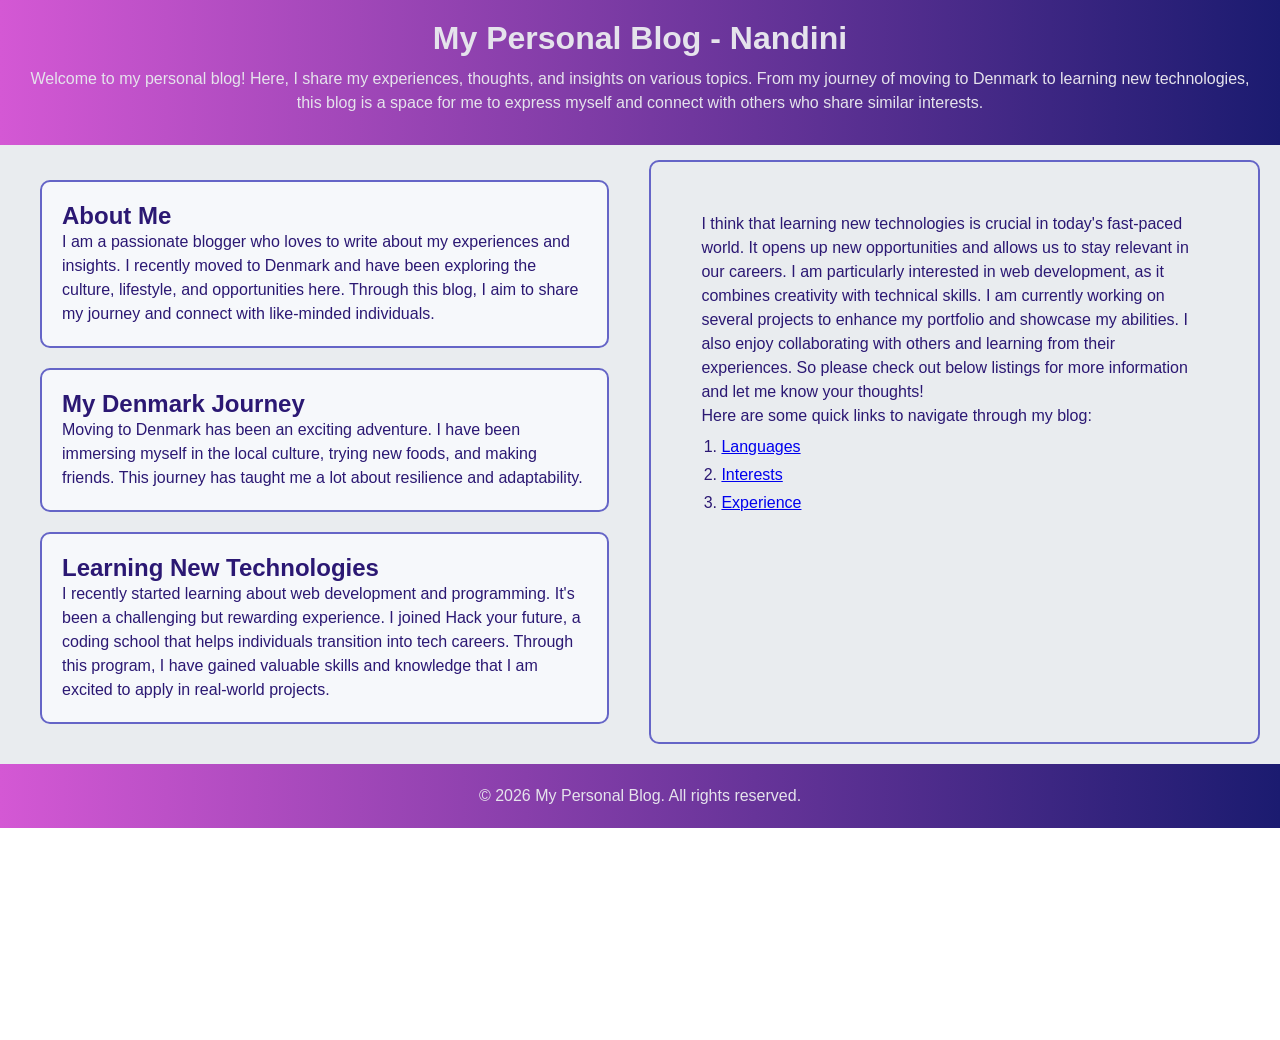
<file: HTML & CSS week 1/blog.html>
<!doctype html>
<html lang="en">
  <head>
    <meta charset="UTF-8" />
    <meta name="viewport" content="width=device-width, initial-scale=1.0" />
    <title>Personal Blog</title>
    <link rel="stylesheet" href="blogstyling.css" />
  </head>
  <body>
    <header>
      <h1>My Personal Blog - Nandini</h1>
      <p>
        Welcome to my personal blog! Here, I share my experiences, thoughts, and
        insights on various topics. From my journey of moving to Denmark to
        learning new technologies, this blog is a space for me to express myself
        and connect with others who share similar interests.
      </p>
    </header>
    <main>
      <div class="content">
        <section class="about-me">
          <h2>About Me</h2>
          <p>
            I am a passionate blogger who loves to write about my experiences
            and insights. I recently moved to Denmark and have been exploring
            the culture, lifestyle, and opportunities here. Through this blog, I
            aim to share my journey and connect with like-minded individuals.
          </p>
        </section>
        <section class="denmark-journey">
          <h2>My Denmark Journey</h2>
          <p>
            Moving to Denmark has been an exciting adventure. I have been
            immersing myself in the local culture, trying new foods, and making
            friends. This journey has taught me a lot about resilience and
            adaptability.
          </p>
        </section>

        <section class="learning-technologies">
          <h2>Learning New Technologies</h2>
          <p>
            I recently started learning about web development and programming.
            It's been a challenging but rewarding experience. I joined Hack your
            future, a coding school that helps individuals transition into tech
            careers. Through this program, I have gained valuable skills and
            knowledge that I am excited to apply in real-world projects.
          </p>
        </section>
      </div>

      <aside>
        <p>
          I think that learning new technologies is crucial in today's
          fast-paced world. It opens up new opportunities and allows us to stay
          relevant in our careers. I am particularly interested in web
          development, as it combines creativity with technical skills. I am
          currently working on several projects to enhance my portfolio and
          showcase my abilities. I also enjoy collaborating with others and
          learning from their experiences. So please check out below listings
          for more information and let me know your thoughts! <br />Here are
          some quick links to navigate through my blog:
        </p>
        <ol>
          <li><a href="#languages">Languages</a></li>
          <li><a href="#interests">Interests</a></li>
          <li><a href="#experience">Experience</a></li>
        </ol>
      </aside>
    </main>
    <footer>
      <p>&copy; 2026 My Personal Blog. All rights reserved.</p>
    </footer>
  </body>
</html>
</file>
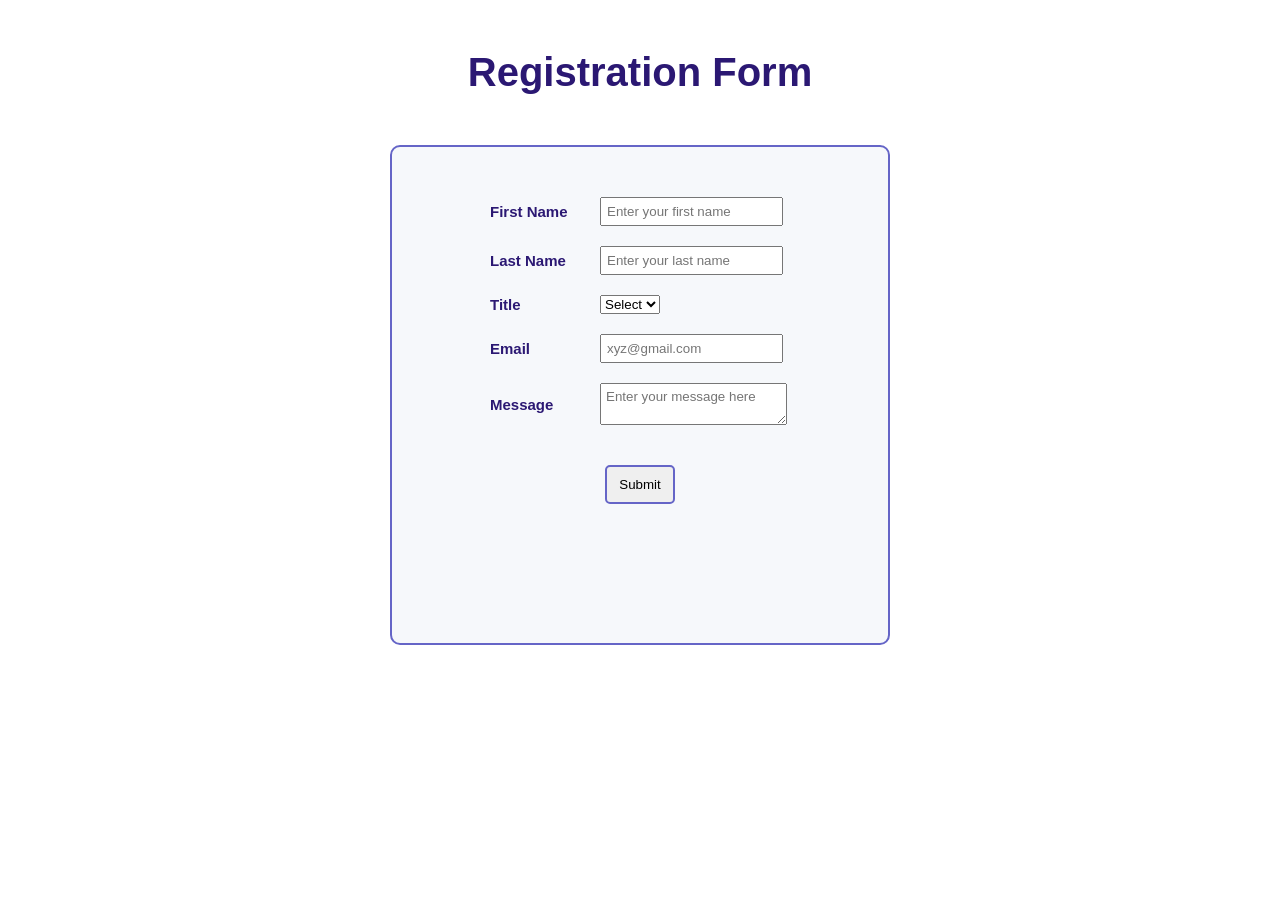
<file: HTML & CSS week 1/form.html>
<!doctype html>
<html lang="en">
  <head>
    <meta charset="UTF-8" />
    <meta name="viewport" content="width=device-width, initial-scale=1.0" />
    <title>Contact Form</title>
    <link rel="stylesheet" href="formstyling.css" />
  </head>
  <body>
    <h1>Registration Form</h1>

    <form>
      <div class="wrapper">
        <label for="fname">First Name</label>
        <input
          id="fname"
          type="text"
          name="fname"
          placeholder="Enter your first name"
          required
        />
      </div>

      <div class="wrapper">
        <label for="lname">Last Name</label>
        <input
          id="lname"
          type="text"
          name="lname"
          placeholder="Enter your last name"
        />
      </div>

      <div class="wrapper">
        <label for="title">Title</label>
        <select id="title" name="registration">
          <option value="Select">Select</option>
          <option value="Ms.">Ms.</option>
          <option value="Mr.">Mr.</option>
          <option value="Mrs.">Mrs.</option>
        </select>
      </div>

      <div class="wrapper">
        <label for="email">Email</label>
        <input
          id="email"
          type="email"
          name="email"
          placeholder="xyz@gmail.com"
          required
        />
      </div>

      <div class="wrapper">
        <label for="msg">Message</label>
        <textarea
          id="msg"
          name="msg"
          placeholder="Enter your message here"
        ></textarea>
      </div>
      <button type="submit">Submit</button>
    </form>
  </body>
</html>
</file>
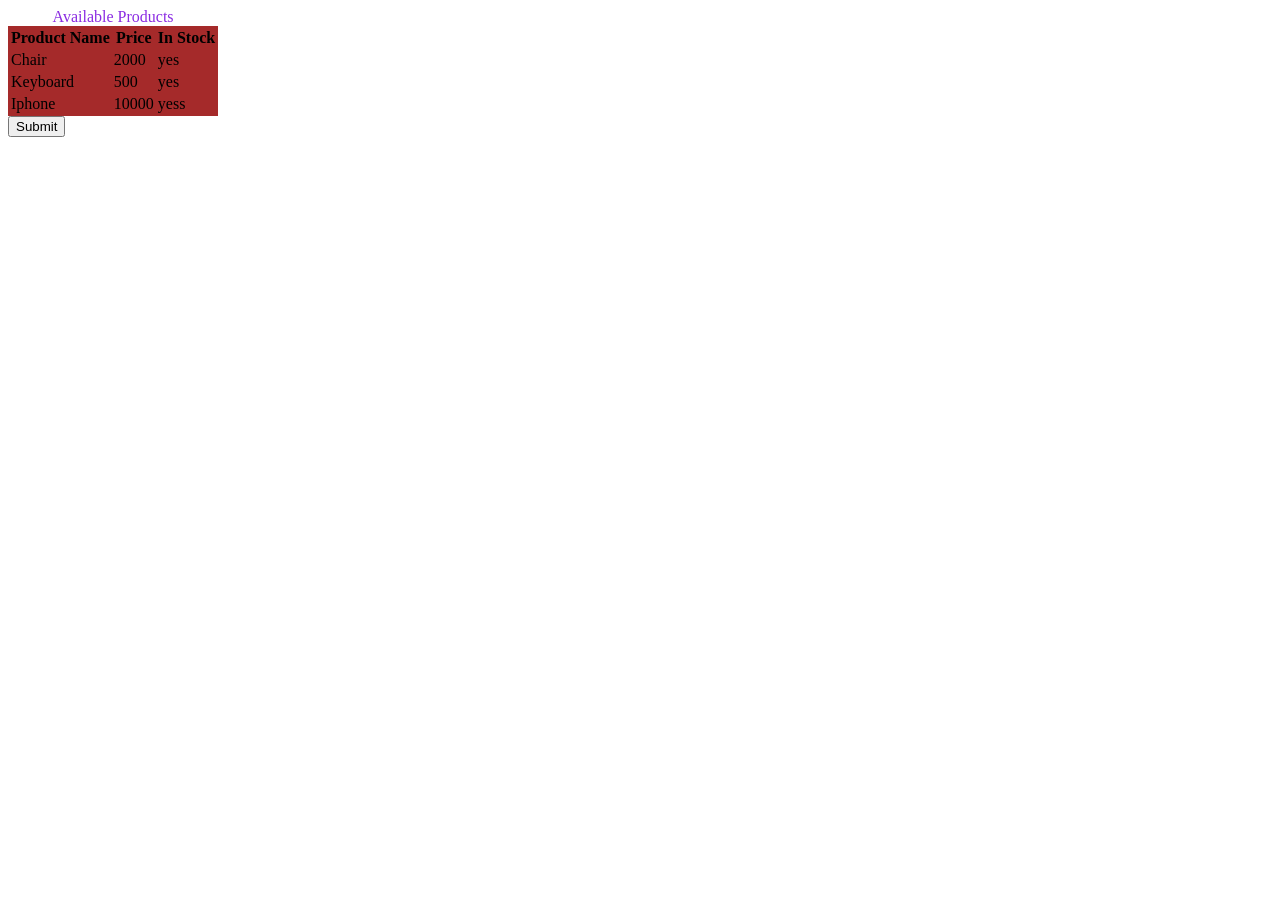
<file: HTML & CSS week 1/table.html>
<!doctype html>
<html lang="en">
  <head>
    <meta charset="UTF-8" />
    <meta name="viewport" content="width=device-width, initial-scale=1.0" />
    <link rel="stylesheet" href="tablestyle.css" />
    <title>Table Creation</title>
  </head>
  <body>
    <main>
      <table class="table">
        <caption class="title">
          Available Products
        </caption>
        <thead>
          <tr>
            <th>Product Name</th>
            <th>Price</th>
            <th>In Stock</th>
          </tr>
        </thead>

        <tbody>
          <tr>
            <td>Chair</td>
            <td>2000</td>
            <td>yes</td>
          </tr>
          <tr>
            <td>Keyboard</td>
            <td>500</td>
            <td>yes</td>
          </tr>
          <tr>
            <td>Iphone</td>
            <td>10000</td>
            <td>yess</td>
          </tr>
        </tbody>
      </table>
      <button class="click">Submit</button>
    </main>
  </body>
</html>
</file>
<file: HTML & CSS week 1/blogstyling.css>
* {
  margin: 0;
  padding: 0;
  box-sizing: border-box;
}
body {
  height: 100vh;
  font-family: sans-serif;
}
p {
  line-height: 1.5;
}
header {
  background: linear-gradient(to right, rgb(212, 88, 212), rgb(27, 27, 112));
  color: rgb(229, 227, 236);
  min-height: 100px;
  text-align: center;
  padding: 20px;
  font-family: sans-serif;
  position: fixed;
  top: 0;
  left: 0;
}
header p {
  padding: 10px;
}
.content {
  display: flex;
  flex-direction: column;
  padding: 20px;
  width: 50%;
  gap: 20px;
}
main {
  margin-top: 140px;
  display: flex;
  padding: 20px;
  gap: 20px;
  background-color: rgb(233, 236, 239);
}
.about-me,
.denmark-journey,
.learning-technologies {
  background-color: rgb(246, 248, 251);
  color: rgb(43, 24, 115);
  padding: 20px;
  border: 2px solid rgb(101, 101, 199);
  border-radius: 10px;
}

aside {
  margin: 0 auto;
  padding: 50px;
  border: 2px solid rgb(101, 101, 199);
  border-radius: 10px;
  width: 50%;
  color: rgb(43, 24, 115);
}
footer {
  background: linear-gradient(to right, rgb(212, 88, 212), rgb(27, 27, 112));
  color: rgb(229, 227, 236);
  text-align: center;
  padding: 20px;
}
li {
  margin-bottom: 10px;
  margin-left: 20px;
  margin-top: 10px;
  color: rgb(43, 24, 115);
}
li:hover {
  color: blue;
  text-decoration: underline;
  width: 50%;
}
</file>
<file: HTML & CSS week 1/formstyling.css>
* {
  box-sizing: border-box;
  margin: 0;
  padding: 0;
}
h1 {
  font-family: sans-serif;
  color: rgb(43, 24, 115);
  text-align: center;
  margin: 50px;
  font-size: 40px;
}
form {
  display: flex;
  flex-direction: column;
  align-items: center;
  background-color: rgb(246, 248, 251);
  color: rgb(43, 24, 115);
  width: 500px;
  min-height: 500px;
  margin: 0 auto;
  padding: 50px;
  border: 2px solid rgb(101, 101, 199);
  border-radius: 10px;
}
label {
  font-weight: bold;
  font-family: sans-serif;
  font-size: 15px;
  width: 100px;
}
.wrapper {
  display: flex;
  gap: 10px;
  align-items: center;
  margin-bottom: 20px;
  min-width: 300px;
}
input {
  padding: 5px;
}
textarea {
  padding: 5px;
  font-family: sans-serif;
}
button {
  width: 70px;
  padding: 10px;
  border: 2px solid rgb(101, 101, 199);
  border-radius: 5px;
  margin-top: 20px;
  cursor: pointer;
}
button:hover {
  background-color: rgb(101, 101, 199);
  color: white;
}
button:focus {
  outline: none;
  box-shadow: 0 0 5px rgb(101, 101, 199);
}
@media (max-width: 600px) {
  form {
    width: 90%;
    margin: 0 auto;
  }
}
</file>
<file: HTML & CSS week 1/tablestyle.css>
html {
  padding: 0;
  margin: 0;
}

.table {
  position: relative;
  background-color: brown;
}

.title {
  color: blueviolet;

  @media (max-width: 600px) {
    .title {
      color: red;
    }
  }
}
.click {
  cursor: pointer;

  &:hover {
    width: 100px;
    background-color: red;
  }
  &:focus {
    color: blue;
  }
}
</file>
